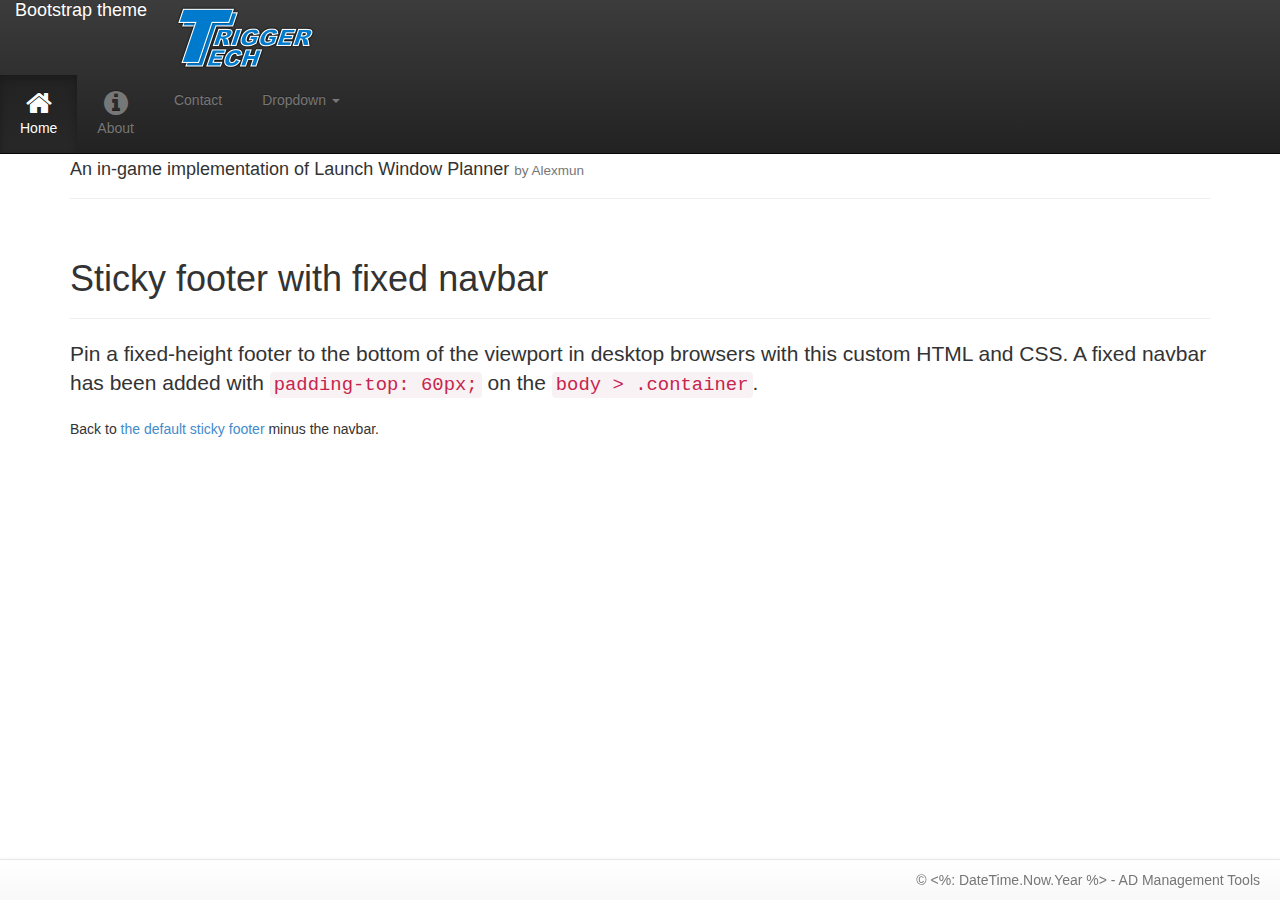
<file: index - Copy.html>
﻿<!DOCTYPE html>

<html lang="en" xmlns="http://www.w3.org/1999/xhtml">
<head>
    <meta charset="utf-8" />
    <meta http-equiv="X-UA-Compatible" content="IE=edge">
    <meta name="viewport" content="width=device-width, initial-scale=1">
    <meta name="description" content="">
    <meta name="author" content="">
    <link rel="icon" href="favicon.ico">

    <title>Transfer Window Planner by TriggerAu</title>
    <!-- Bootstrap -->
    <link href="css/bootstrap.min.css" rel="stylesheet" />
    <link href="css/bootstrap-theme.min.css" rel="stylesheet" />

    <!--FontAwesome-->
    <link href="css/font-awesome.min.css" rel="stylesheet" />

    <link href="css/site.css" rel="stylesheet" />

    <!-- HTML5 Shim and Respond.js IE8 support of HTML5 elements and media queries -->
    <!-- WARNING: Respond.js doesn't work if you view the page via file:// -->
    <!--[if lt IE 9]>
      <script src="https://oss.maxcdn.com/html5shiv/3.7.2/html5shiv.min.js"></script>
      <script src="https://oss.maxcdn.com/respond/1.4.2/respond.min.js"></script>
    <![endif]-->
</head>
<body role="document">

    <!-- Fixed navbar -->
    <div class="container">
        <div class="navbar navbar-inverse navbar-fixed-top" role="navigation">
            <img src="images/TriggerTechLogo.png" alt="Alternate Text" />
            <div class="navbar-header">
                <button type="button" class="navbar-toggle collapsed" data-toggle="collapse" data-target=".navbar-collapse">
                    <span class="sr-only">Toggle navigation</span>
                    <span class="icon-bar"></span>
                    <span class="icon-bar"></span>
                    <span class="icon-bar"></span>
                </button>
                <a class="navbar-brand" href="#">Bootstrap theme</a>
            </div>
            <div class="navbar-collapse collapse">
                <ul class="nav navbar-nav">
                    <li class="active"><a href="#"><i class="fa fa-home fa-2x"></i><br />Home</a></li>
                    <li><a href="#about"><i class="fa fa-info-circle fa-2x"></i><br />About</a></li>
                    <li><a href="#contact">Contact</a></li>
                    <li class="dropdown">
                        <a href="#" class="dropdown-toggle" data-toggle="dropdown">Dropdown <span class="caret"></span></a>
                        <ul class="dropdown-menu" role="menu">
                            <li><a href="#">Action</a></li>
                            <li><a href="#">Another action</a></li>
                            <li><a href="#">Something else here</a></li>
                            <li class="divider"></li>
                            <li class="dropdown-header">Nav header</li>
                            <li><a href="#">Separated link</a></li>
                            <li><a href="#">One more separated link</a></li>
                        </ul>
                    </li>
                </ul>
            </div><!--/.nav-collapse -->
        </div>
    </div>

    <div class="container">
        <div class="page-header">
            <h1>Transfer Window Planner <small> for Kerbal Space Program</small></h1>
            <h4>An in-game implementation of Launch Window Planner <small>by Alexmun</small></h4>
        </div>
    </div>

    <!-- Begin page content -->
    <div class="container">
        <div class="page-header">
            <h1>Sticky footer with fixed navbar</h1>
        </div>
        <p class="lead">Pin a fixed-height footer to the bottom of the viewport in desktop browsers with this custom HTML and CSS. A fixed navbar has been added with <code>padding-top: 60px;</code> on the <code>body > .container</code>.</p>
        <p>Back to <a href="../sticky-footer">the default sticky footer</a> minus the navbar.</p>
    </div>

    <div class="navbar navbar-default navbar-fixed-bottom">
        <asp:ContentPlaceHolder ID="FooterContent" runat="server">
        </asp:ContentPlaceHolder>

        <p class="navbar-text navbar-right" style="padding-right: 20px;">&copy; <%: DateTime.Now.Year %> - AD Management Tools</p>
    </div>


    <!-- jQuery (necessary for Bootstrap's JavaScript plugins) -->
    <script src="js/jquery-1.11.1.min.js"></script>
    <!-- Include all compiled plugins (below), or include individual files as needed -->
    <script src="js/bootstrap.min.js"></script>
</body>
</html>
</file>
<file: css/site.css>
﻿body {
    padding-top: 70px;
    padding-bottom:40px;
}

.navbar-fixed-top {
    min-height: 79px;
}

.navbar-fixed-bottom {
    min-height: 30px;
}

    .navbar-fixed-bottom .navbar-text {
        margin-top: 10px;
        margin-bottom: 10px;
    }
    .navbar-fixed-bottom i {
        font-size:18px;
        padding-left:5px;
        padding-right:5px;
        color:#777;
    }

.navbar-brand {
    padding-top: 0px;
}

.navbar-nav li {
    text-align: center;
}

    .navbar-nav li > a {
        padding-left: 20px;
        padding-right: 20px;
        text-decoration: none;
        -o-transition: all .3s;
        -moz-transition: all .3s;
        -webkit-transition: all .3s;
        -ms-transition: all .3s;
    }

        .navbar-nav > li > a:hover {
            background-color: #007acc !important;
            color: white !important;
        }
        .navbar-nav > li.disabled > a:hover {
            background-color: transparent !important;
            color: #ccc !important;
        }



.navbar-default .navbar-nav > .active > a:hover {
    background-image: none;
}

.navbar-default .navbar-nav > .active > a {
    border-top: #007acc solid 5px;
    padding-top: 10px;
}

.navbar-toggle {
    margin-top:20px;
    margin-bottom:25px;
}

.ShadedBlock {
    margin: 0 auto;
    background: #f8f8f8 url(../images/backgroundpattern.jpg) left top repeat;
    -moz-box-shadow: 0 5px 15px 0 rgba(0,0,0,.05) inset, 0 -5px 15px 0 rgba(0,0,0,.05) inset;
    -webkit-box-shadow: 0 5px 15px 0 rgba(0,0,0,.05) inset, 0 -5px 15px 0 rgba(0,0,0,.05) inset;
    box-shadow: 0 5px 15px 0 rgba(0,0,0,.05) inset, 0 -5px 15px 0 rgba(0,0,0,.05) inset;
}

.flexslider .slides > li {
    margin-right: 8px;
    margin-top: 5px;
    margin-bottom: 5px;
}

    .flexslider .slides > li a {
        cursor: zoom-in;
    }


        .list-links i {
        font-size:18px;
        padding-left:5px;
        padding-right:5px;
        color:#777;
    }
</file>
